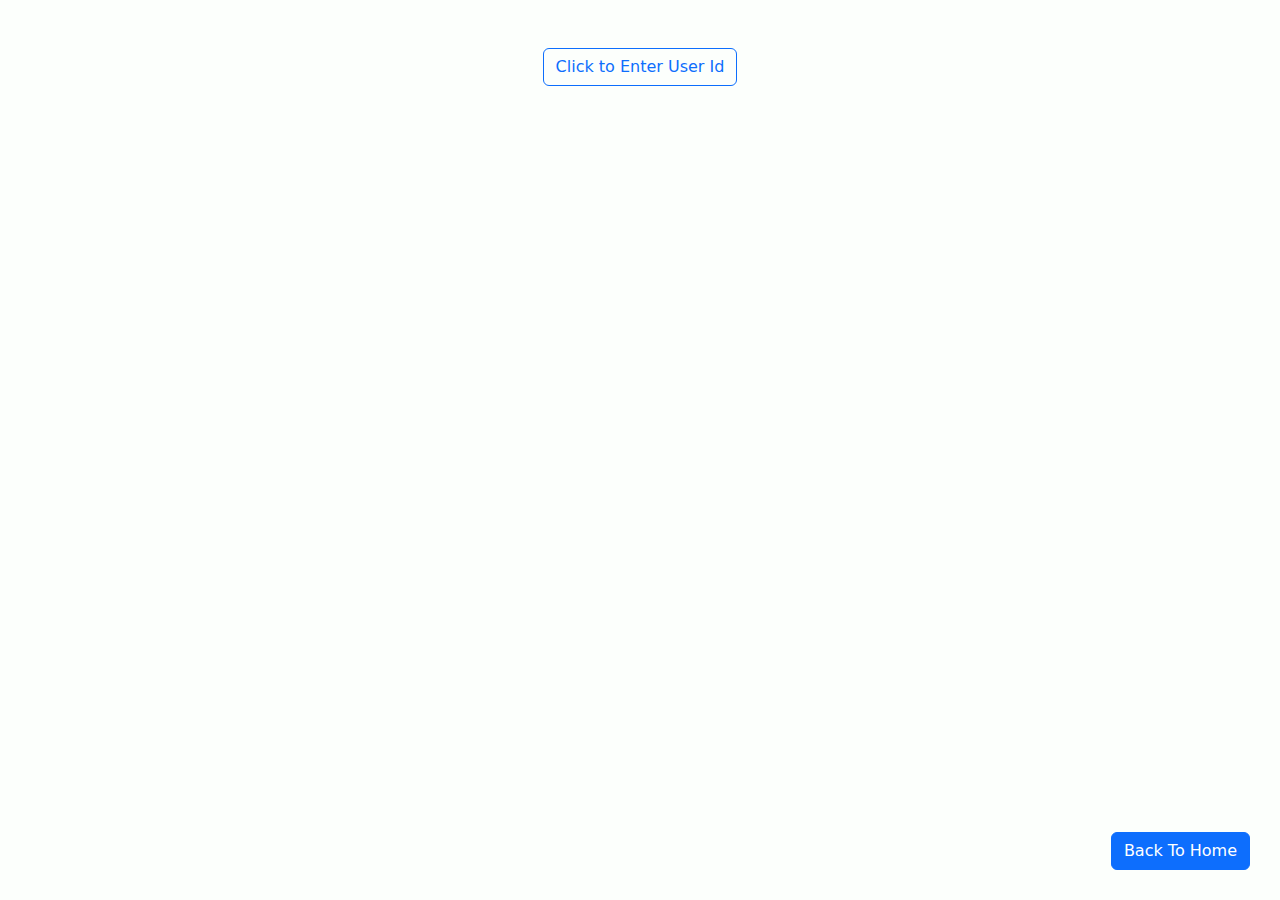
<file: posts.html>
<!DOCTYPE html>
<html lang="en">
  <head>
    <meta charset="UTF-8" />
    <meta name="viewport" content="width=device-width, initial-scale=1.0" />
    <link rel="stylesheet" href="style.css" />
    <link
      rel="stylesheet"
      href="https://cdnjs.cloudflare.com/ajax/libs/font-awesome/6.5.1/css/all.min.css"
      integrity="sha512-DTOQO9RWCH3ppGqcWaEA1BIZOC6xxalwEsw9c2QQeAIftl+Vegovlnee1c9QX4TctnWMn13TZye+giMm8e2LwA=="
      crossorigin="anonymous"
      referrerpolicy="no-referrer"
    />
    <link
      href="https://cdn.jsdelivr.net/npm/bootstrap@5.3.3/dist/css/bootstrap.min.css"
      rel="stylesheet"
      integrity="sha384-QWTKZyjpPEjISv5WaRU9OFeRpok6YctnYmDr5pNlyT2bRjXh0JMhjY6hW+ALEwIH"
      crossorigin="anonymous"
    />
    <link rel="stylesheet" href="style.css" />
    <title>Users Comments</title>
  </head>
  <body>
    <button class="btn btn-primary">
      <a href="index.html" class="text-decoration-none text-white"
        >Back To Home</a
      >
    </button>
    <div class="container-fluid">
      <div class="col-12 text-center my-5">
        <button class="btn btn-outline-primary" onclick="inputUserId()">
          Click to Enter User Id
        </button>
      </div>
      <div class="row justify-content-center" id="posts-container"></div>
    </div>

    <script src="posts.js"></script>
    <script
      src="https://cdn.jsdelivr.net/npm/bootstrap@5.3.3/dist/js/bootstrap.bundle.min.js"
      integrity="sha384-YvpcrYf0tY3lHB60NNkmXc5s9fDVZLESaAA55NDzOxhy9GkcIdslK1eN7N6jIeHz"
      crossorigin="anonymous"
    ></script>
  </body>
</html>
</file>
<file: style.css>
body {
  background-color: #fcfffc !important;
}

.icons {
  color: #fcfffc;
}
.user-cards {
  background-color: #0b3954 !important;
}

.d-inline {
  cursor: pointer;
}

.btn-primary {
  position: fixed;
  bottom: 30px;
  right: 30px;
}
.btn-primary:hover {
  transform: scale(1.2);
  transition: transform 0.2s ease-in-out;
}

.user-post:hover {
  transform: scaleX(1.1);
  transition: transform 0.2s ease-in-out;
  box-shadow: rgb(173, 186, 173, 0.2) 20px 10px 10px 20px;
}
</file>
